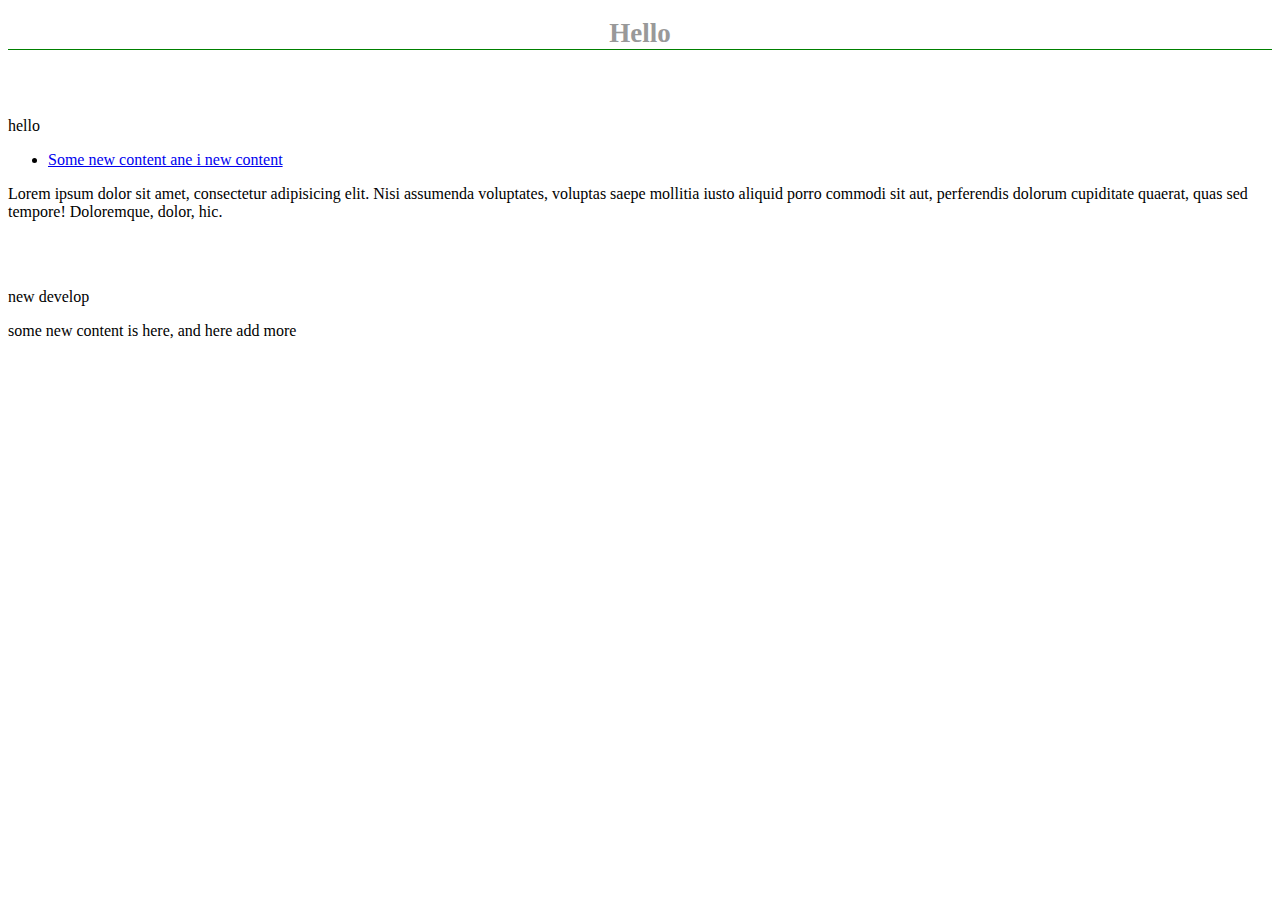
<file: index.html>
<!DOCTYPE html>
<html lang="en">
<head>
	<meta charset="UTF-8">
	<title>New Branch</title>
	<link rel="stylesheet" href="/css/main.css">
</head>
<body>
	<h1>Hello</h1>
	<h2>Content from Windows</h2>
	<div id="test-15">hello</div>
	<ul>
		<li><a href="#">Some new content ane i new content</a></li>
	</ul>
	<span>Lorem ipsum dolor sit amet, consectetur adipisicing elit. Nisi assumenda voluptates, voluptas saepe mollitia
		iusto aliquid porro commodi sit aut, perferendis dolorum cupiditate quaerat, quas sed tempore! Doloremque, dolor, hic.</span>
	<h2>Hi</h2>
	<p>new develop</p>
	<footer>
		some new content is here, and here
		<span>add more</span>
	</footer>
	<script type="text/javascript" src="js/main.js"></script>			
</body>
</html>
</file>
<file: css/main.css>
h1 {
  color: #999;
  border-bottom: 1px solid green;
  text-align: center;
  font-size: 27px;
}
h2 {
	color: #fff;
	font-weight: bold;
}
</file>
